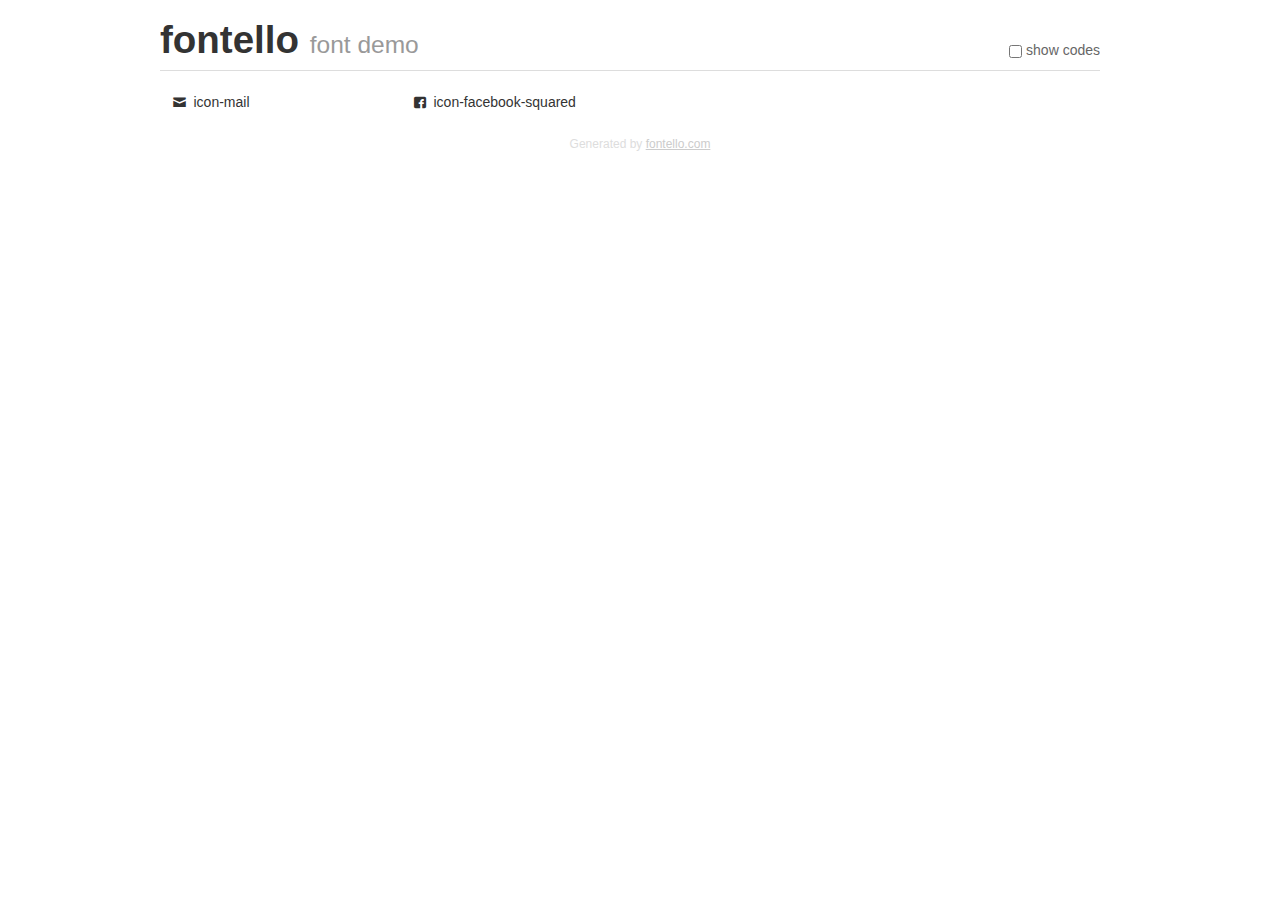
<file: bazy/demo.html>
<!DOCTYPE html>
<html>
  <head><!--[if lt IE 9]><script language="javascript" type="text/javascript" src="//html5shim.googlecode.com/svn/trunk/html5.js"></script><![endif]-->
    <meta charset="UTF-8"><style>/*
 * Bootstrap v2.2.1
 *
 * Copyright 2012 Twitter, Inc
 * Licensed under the Apache License v2.0
 * http://www.apache.org/licenses/LICENSE-2.0
 *
 * Designed and built with all the love in the world @twitter by @mdo and @fat.
 */
.clearfix {
  *zoom: 1;
}
.clearfix:before,
.clearfix:after {
  display: table;
  content: "";
  line-height: 0;
}
.clearfix:after {
  clear: both;
}
html {
  font-size: 100%;
  -webkit-text-size-adjust: 100%;
  -ms-text-size-adjust: 100%;
}
a:focus {
  outline: thin dotted #333;
  outline: 5px auto -webkit-focus-ring-color;
  outline-offset: -2px;
}
a:hover,
a:active {
  outline: 0;
}
button,
input,
select,
textarea {
  margin: 0;
  font-size: 100%;
  vertical-align: middle;
}
button,
input {
  *overflow: visible;
  line-height: normal;
}
button::-moz-focus-inner,
input::-moz-focus-inner {
  padding: 0;
  border: 0;
}
body {
  margin: 0;
  font-family: "Helvetica Neue", Helvetica, Arial, sans-serif;
  font-size: 14px;
  line-height: 20px;
  color: #333;
  background-color: #fff;
}
a {
  color: #08c;
  text-decoration: none;
}
a:hover {
  color: #005580;
  text-decoration: underline;
}
.row {
  margin-left: -20px;
  *zoom: 1;
}
.row:before,
.row:after {
  display: table;
  content: "";
  line-height: 0;
}
.row:after {
  clear: both;
}
[class*="span"] {
  float: left;
  min-height: 1px;
  margin-left: 20px;
}
.container,
.navbar-static-top .container,
.navbar-fixed-top .container,
.navbar-fixed-bottom .container {
  width: 940px;
}
.span12 {
  width: 940px;
}
.span11 {
  width: 860px;
}
.span10 {
  width: 780px;
}
.span9 {
  width: 700px;
}
.span8 {
  width: 620px;
}
.span7 {
  width: 540px;
}
.span6 {
  width: 460px;
}
.span5 {
  width: 380px;
}
.span4 {
  width: 300px;
}
.span3 {
  width: 220px;
}
.span2 {
  width: 140px;
}
.span1 {
  width: 60px;
}
[class*="span"].pull-right,
.row-fluid [class*="span"].pull-right {
  float: right;
}
.container {
  margin-right: auto;
  margin-left: auto;
  *zoom: 1;
}
.container:before,
.container:after {
  display: table;
  content: "";
  line-height: 0;
}
.container:after {
  clear: both;
}
p {
  margin: 0 0 10px;
}
.lead {
  margin-bottom: 20px;
  font-size: 21px;
  font-weight: 200;
  line-height: 30px;
}
small {
  font-size: 85%;
}
h1 {
  margin: 10px 0;
  font-family: inherit;
  font-weight: bold;
  line-height: 20px;
  color: inherit;
  text-rendering: optimizelegibility;
}
h1 small {
  font-weight: normal;
  line-height: 1;
  color: #999;
}
h1 {
  line-height: 40px;
}
h1 {
  font-size: 38.5px;
}
h1 small {
  font-size: 24.5px;
}
body {
  margin-top: 90px;
}
.header {
  position: fixed;
  top: 0;
  left: 50%;
  margin-left: -480px;
  background-color: #fff;
  border-bottom: 1px solid #ddd;
  padding-top: 10px;
  z-index: 10;
}
.footer {
  color: #ddd;
  font-size: 12px;
  text-align: center;
  margin-top: 20px;
}
.footer a {
  color: #ccc;
  text-decoration: underline;
}
.the-icons {
  font-size: 14px;
  line-height: 24px;
}
.switch {
  position: absolute;
  right: 0;
  bottom: 10px;
  color: #666;
}
.switch input {
  margin-right: 0.3em;
}
.codesOn .i-name {
  display: none;
}
.codesOn .i-code {
  display: inline;
}
.i-code {
  display: none;
}
@font-face {
      font-family: 'fontello';
      src: url('./font/fontello.eot?17751798');
      src: url('./font/fontello.eot?17751798#iefix') format('embedded-opentype'),
           url('./font/fontello.woff?17751798') format('woff'),
           url('./font/fontello.ttf?17751798') format('truetype'),
           url('./font/fontello.svg?17751798#fontello') format('svg');
      font-weight: normal;
      font-style: normal;
    }
     
     
    .demo-icon
    {
      font-family: "fontello";
      font-style: normal;
      font-weight: normal;
      speak: none;
     
      display: inline-block;
      text-decoration: inherit;
      width: 1em;
      margin-right: .2em;
      text-align: center;
      /* opacity: .8; */
     
      /* For safety - reset parent styles, that can break glyph codes*/
      font-variant: normal;
      text-transform: none;
     
      /* fix buttons height, for twitter bootstrap */
      line-height: 1em;
     
      /* Animation center compensation - margins should be symmetric */
      /* remove if not needed */
      margin-left: .2em;
     
      /* You can be more comfortable with increased icons size */
      /* font-size: 120%; */
     
      /* Font smoothing. That was taken from TWBS */
      -webkit-font-smoothing: antialiased;
      -moz-osx-font-smoothing: grayscale;
     
      /* Uncomment for 3D effect */
      /* text-shadow: 1px 1px 1px rgba(127, 127, 127, 0.3); */
    }
     </style>
    <link rel="stylesheet" href="css/animation.css"><!--[if IE 7]><link rel="stylesheet" href="css/fontello-ie7.css"><![endif]-->
    <script>
      function toggleCodes(on) {
        var obj = document.getElementById('icons');
      
        if (on) {
          obj.className += ' codesOn';
        } else {
          obj.className = obj.className.replace(' codesOn', '');
        }
      }
      
    </script>
  </head>
  <body>
    <div class="container header">
      <h1>
        fontello
         <small>font demo</small>
      </h1>
      <label class="switch">
        <input type="checkbox" onclick="toggleCodes(this.checked)">show codes
      </label>
    </div>
    <div id="icons" class="container">
      <div class="row">
        <div title="Code: 0xe800" class="the-icons span3"><i class="demo-icon icon-mail">&#xe800;</i> <span class="i-name">icon-mail</span><span class="i-code">0xe800</span></div>
        <div title="Code: 0xf30e" class="the-icons span3"><i class="demo-icon icon-facebook-squared">&#xf30e;</i> <span class="i-name">icon-facebook-squared</span><span class="i-code">0xf30e</span></div>
      </div>
    </div>
    <div class="container footer">Generated by <a href="http://fontello.com">fontello.com</a></div>
  </body>
</html>
</file>
<file: bazy/css/fontello-ie7.css>
[class^="icon-"], [class*=" icon-"] {
  font-family: 'fontello';
  font-style: normal;
  font-weight: normal;
 
  /* fix buttons height */
  line-height: 1em;
 
  /* you can be more comfortable with increased icons size */
  /* font-size: 120%; */
}
 
.icon-mail { *zoom: expression( this.runtimeStyle['zoom'] = '1', this.innerHTML = '&#xe800;&nbsp;'); }
.icon-facebook-squared { *zoom: expression( this.runtimeStyle['zoom'] = '1', this.innerHTML = '&#xf30e;&nbsp;'); }
</file>
<file: bazy/css/animation.css>
/*
   Animation example, for spinners
*/
.animate-spin {
  -moz-animation: spin 2s infinite linear;
  -o-animation: spin 2s infinite linear;
  -webkit-animation: spin 2s infinite linear;
  animation: spin 2s infinite linear;
  display: inline-block;
}
@-moz-keyframes spin {
  0% {
    -moz-transform: rotate(0deg);
    -o-transform: rotate(0deg);
    -webkit-transform: rotate(0deg);
    transform: rotate(0deg);
  }

  100% {
    -moz-transform: rotate(359deg);
    -o-transform: rotate(359deg);
    -webkit-transform: rotate(359deg);
    transform: rotate(359deg);
  }
}
@-webkit-keyframes spin {
  0% {
    -moz-transform: rotate(0deg);
    -o-transform: rotate(0deg);
    -webkit-transform: rotate(0deg);
    transform: rotate(0deg);
  }

  100% {
    -moz-transform: rotate(359deg);
    -o-transform: rotate(359deg);
    -webkit-transform: rotate(359deg);
    transform: rotate(359deg);
  }
}
@-o-keyframes spin {
  0% {
    -moz-transform: rotate(0deg);
    -o-transform: rotate(0deg);
    -webkit-transform: rotate(0deg);
    transform: rotate(0deg);
  }

  100% {
    -moz-transform: rotate(359deg);
    -o-transform: rotate(359deg);
    -webkit-transform: rotate(359deg);
    transform: rotate(359deg);
  }
}
@-ms-keyframes spin {
  0% {
    -moz-transform: rotate(0deg);
    -o-transform: rotate(0deg);
    -webkit-transform: rotate(0deg);
    transform: rotate(0deg);
  }

  100% {
    -moz-transform: rotate(359deg);
    -o-transform: rotate(359deg);
    -webkit-transform: rotate(359deg);
    transform: rotate(359deg);
  }
}
@keyframes spin {
  0% {
    -moz-transform: rotate(0deg);
    -o-transform: rotate(0deg);
    -webkit-transform: rotate(0deg);
    transform: rotate(0deg);
  }

  100% {
    -moz-transform: rotate(359deg);
    -o-transform: rotate(359deg);
    -webkit-transform: rotate(359deg);
    transform: rotate(359deg);
  }
}
</file>
